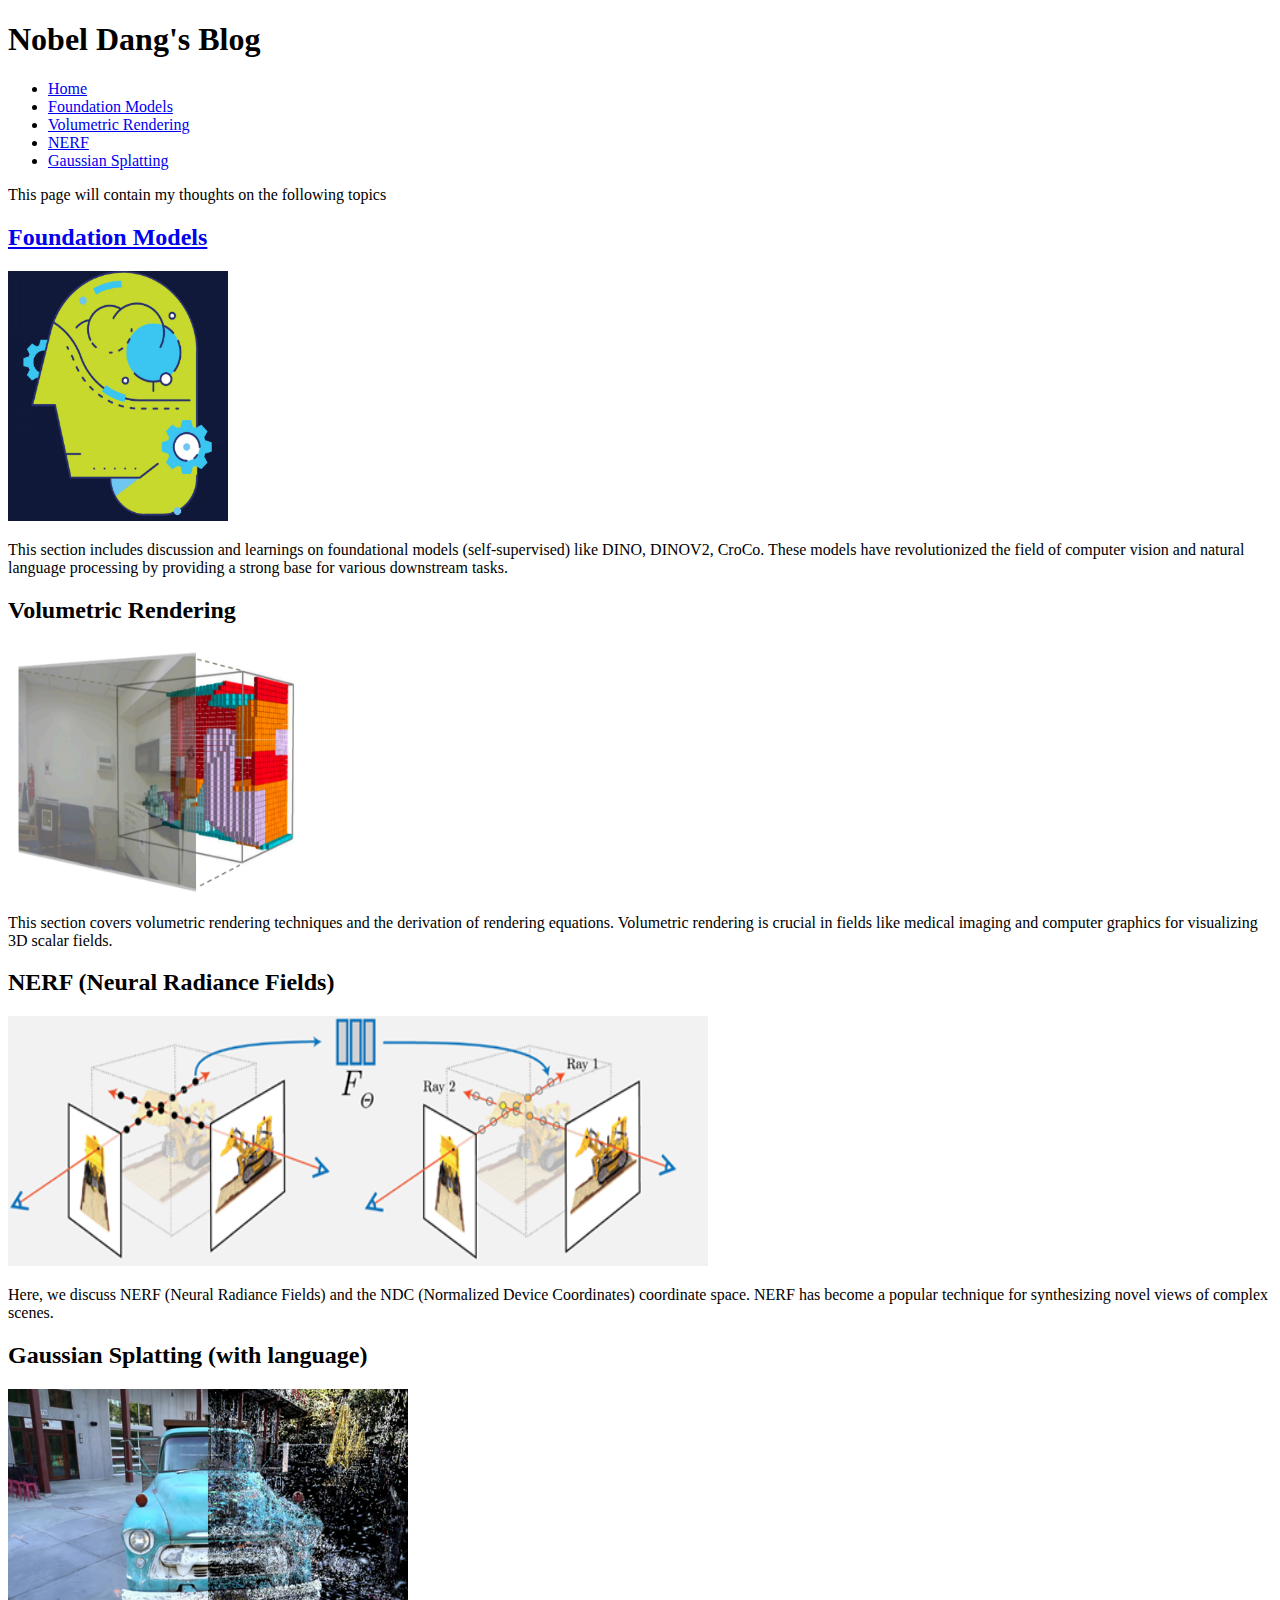
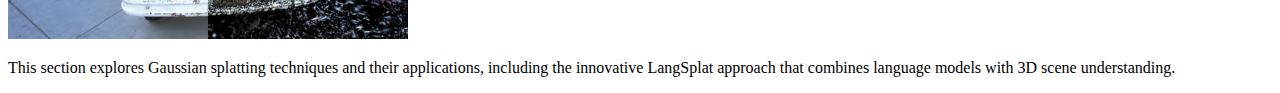
<file: blogs.html>
<!DOCTYPE html>
<html lang="en">
<head>
    <meta charset="UTF-8">
    <meta name="viewport" content="width=device-width, initial-scale=1.0">
    <title>Nobel Dang - Blogs</title>
    <!-- <link rel="stylesheet" href="assets/css/styles3.css"> -->
</head>
<body>
    <header>
        <h1>Nobel Dang's Blog</h1>
        <nav>
            <ul>
                <li><a href="./index.html">Home</a></li>
                <li><a href="#foundation-models">Foundation Models</a></li>
                <li><a href="#volumetric-rendering">Volumetric Rendering</a></li>
                <li><a href="#nerf">NERF</a></li>
                <li><a href="#gaussian-splatting">Gaussian Splatting</a></li>
            </ul>
        </nav>
    </header>

    <main>
        This page will contain my thoughts on the following topics
        <section id="foundation-models">
            <h2><a href="./learnings/foundation-models.html">Foundation Models</a></h2>
            <img src="./website_images/foundational-model-brain.png" alt="Foundational-model-brain Image" width="220" height="250">
            <p>This section includes discussion and learnings on foundational models (self-supervised) like DINO, DINOV2, CroCo. These models have revolutionized the field of computer vision and natural language processing by providing a strong base for various downstream tasks.</p>
            <!-- Add more content here -->
        </section>

        <section id="volumetric-rendering">
            <h2>Volumetric Rendering</h2>
            <img src="./website_images/NDCandVolumeRendering.png" alt="NDC Space" width="300" height="250">
            <p>This section covers volumetric rendering techniques and the derivation of rendering equations. Volumetric rendering is crucial in fields like medical imaging and computer graphics for visualizing 3D scalar fields.</p>
            <!-- Add more content here -->
        </section>

        <section id="nerf">
            <h2>NERF (Neural Radiance Fields)</h2>
            <img src="./website_images/nerf-image.png" alt="Nerf Image" width="700" height="250">
            <p>Here, we discuss NERF (Neural Radiance Fields) and the NDC (Normalized Device Coordinates) coordinate space. NERF has become a popular technique for synthesizing novel views of complex scenes.</p>
            <!-- Add more content here -->
        </section>

        <section id="gaussian-splatting">
            <h2>Gaussian Splatting (with language)</h2>
            <img src="./website_images/gaussian_splatting.png" alt="Gaussian Splatting" width="400" height="250">
            <p>This section explores Gaussian splatting techniques and their applications, including the innovative LangSplat approach that combines language models with 3D scene understanding.</p>
            <!-- Add more content here -->
        </section>
    </main>

    <footer>
        <!-- <p>&copy; 2025 Nobel Dang. All rights reserved. Some of the images are taken from another sources like website pages or research papers</p> -->
    </footer>
</body>
</html>
</file>
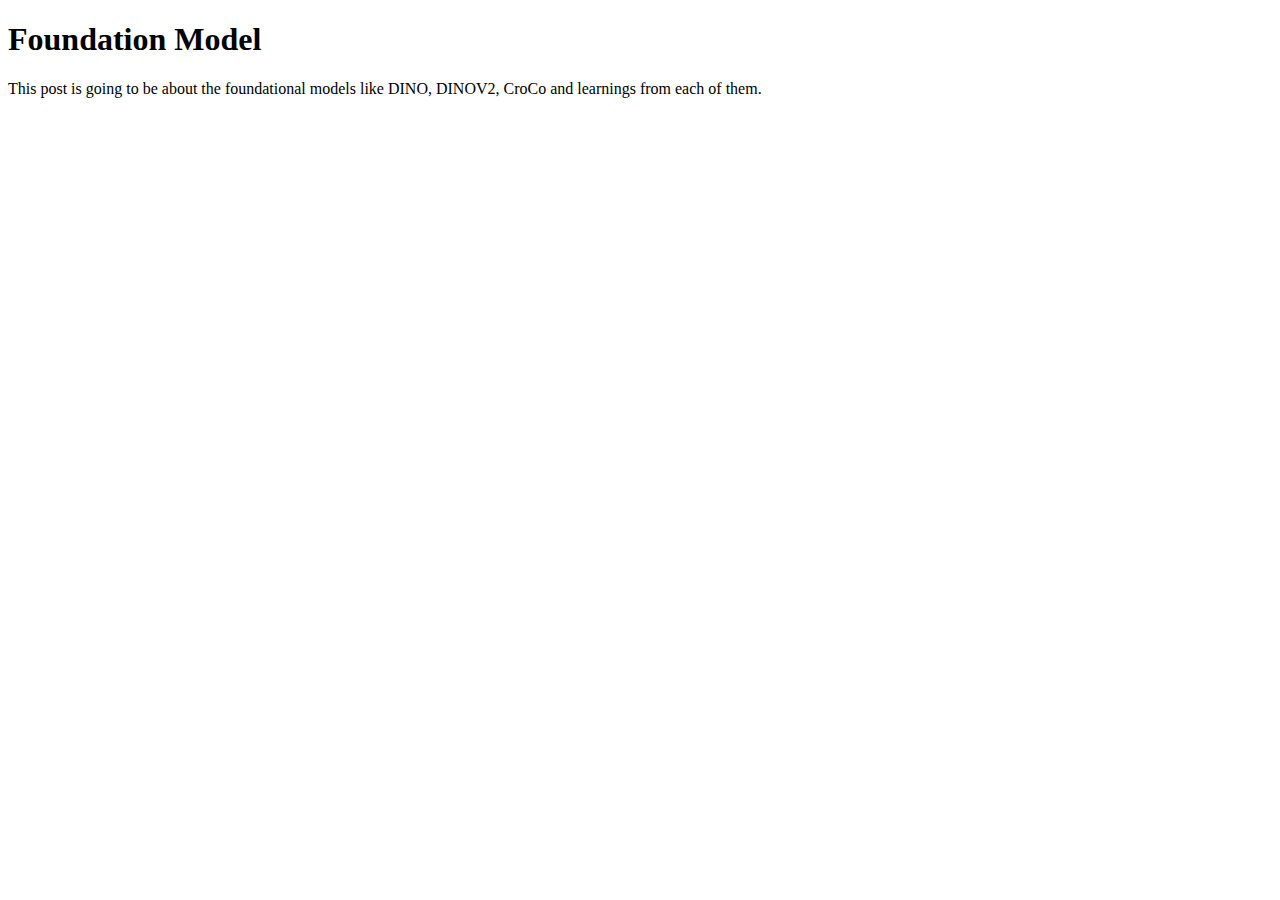
<file: learnings/foundation-models.html>
<!DOCTYPE html>
<html lang="en">
<head>
    <meta charset="UTF-8">
    <meta name="viewport" content="width=device-width, initial-scale=1.0">
    <title>Foundation Model</title>
    <!-- <link rel="stylesheet" href="assets/css/styles3.css"> -->
</head>
<body>
    <header>
        <h1>Foundation Model</h1>
    </header>
        
    This post is going to be about the foundational models like DINO, DINOV2, CroCo and learnings from each of them.
</body>
</html>
</file>
<file: assets/css/styles3.css>
/**
* Template Name: Personal - v2.1.0
* Template URL: https://bootstrapmade.com/personal-free-resume-bootstrap-template/
* Author: BootstrapMade.com
* License: https://bootstrapmade.com/license/
*/

/*--------------------------------------------------------------
# General
--------------------------------------------------------------*/
:root {
  --white: #fff;
  --custom-blue: #010e1b;
  --custom-green: #12d640;
  --custom-gray: #dee2e6;
  --custom-yellow: #ffc107;
  --custom-dark-green: #1c7d32;
  --custom-dark-yellow: #9e7f25;
  --custom-dark-blue: #09203a;

  /* New palette */
  --cool-blue: #081f62;
  --gray: #fefefe;
  --dark-green: #064635;
  --navy-blue: #051747;
  --yellow: #ffc107;
  --light-pink: #edc7b7;
  --golden-yellow: #9e7f25;
  /* --dark-blue: #e7e9f0; */
  --dark-blue: #d7d9e2;
}

body {
  font-family: 'Open Sans', sans-serif;
  color: var(--cool-blue);
  position: relative;
  background: transparent;
}

body::before {
  content: '';
  position: fixed;
  background: var(--gray);
  background-size: cover;
  left: 0;
  right: 0;
  top: 0;
  height: 100vh;
}

@media (min-width: 1024px) {
  body::before {
    background-attachment: fixed;
  }
}

a {
  color: var(--dark-green);
}

a:hover {
  color: var(--dark-green);
  text-decoration: none;
}

h1,
h2,
h3,
h4,
h5,
h6 {
  font-family: 'Raleway', sans-serif;
}

/*--------------------------------------------------------------
# Header
--------------------------------------------------------------*/
#header {
  transition: ease-in-out 0s;
  position: relative;
  height: 100vh;
  display: flex;
  align-items: center;
  z-index: 997;
  overflow-y: auto;
}

#header * {
  transition: ease-in-out 0s;
}

#header h1 {
  font-size: 48px;
  margin-top: 0px;
  padding: 0;
  line-height: 1;
  font-weight: 700;
  font-family: 'Poppins', sans-serif;
}

#header h1 a,
#header h1 a:hover {
  color: var(--navy-blue);
  line-height: 1;
  display: inline-block;
}

#header h2 {
  font-size: 24px;
  margin-top: 20px;
  color: var(--dark-green);
}

#header h2 span {
  color: var(--custom-yellow);
  border-bottom: 2px solid var(--light-pink);
  padding-bottom: 6px;
}

#header img {
  padding: 0;
  margin: 0;
}

#header .social-links {
  margin-top: 40px;
  display: flex;
}

#header .social-links a {
  font-size: 16px;
  display: flex;
  justify-content: center;
  align-items: center;
  background: rgba(255, 255, 255, 0.1);
  color: var(--cool-blue);
  line-height: 1;
  margin-right: 8px;
  border-radius: 50%;
  width: 40px;
  height: 40px;
}

#header .social-links a:hover {
  background: var(--light-pink);
}

@media (max-width: 992px) {
  #header h1 {
    font-size: 36px;
  }
  #header h2 {
    font-size: 20px;
    line-height: 30px;
  }
  #header .social-links {
    margin-top: 15px;
  }
  #header .container {
    display: flex;
    flex-direction: column;
    align-items: center;
  }
}

/*--------------------------------------------------------------
# Navigation Menu
--------------------------------------------------------------*/
/* Desktop Navigation */
.nav-menu {
  margin-top: 35px;
}

.nav-menu ul {
  display: flex;
  margin: 0;
  padding: 0;
  list-style: none;
}

.nav-menu li + li {
  margin-left: 30px;
}

.nav-menu a {
  display: block;
  position: relative;
  color: var(--cool-blue);
  font-size: 19px;
  font-family: 'Poppins', sans-serif;
  font-weight: 400;
}

.nav-menu a:before {
  content: '';
  position: absolute;
  width: 0;
  height: 2px;
  bottom: -4px;
  left: 0;
  background-color: var(--golden-yellow);
  visibility: hidden;
  width: 0px;
  transition: all 0.3s ease-in-out 0s;
}

.nav-menu a:hover:before,
.nav-menu li:hover > a:before,
.nav-menu .active > a:before {
  visibility: visible;
  width: 25px;
}

.nav-menu a:hover,
.nav-menu .active > a,
.nav-menu li:hover > a {
  color: var(--dark-green);
  text-decoration: none;
}

/* Mobile Navigation */
.mobile-nav-toggle {
  position: fixed;
  right: 15px;
  top: 15px;
  z-index: 9998;
  border: 0;
  background: none;
  font-size: 24px;
  transition: all 0.4s;
  outline: none !important;
  line-height: 1;
  cursor: pointer;
  text-align: right;
}

.mobile-nav-toggle i {
  color: var(--cool-blue);
}

.mobile-nav {
  position: fixed;
  top: 55px;
  right: 15px;
  bottom: 15px;
  left: 15px;
  z-index: 9999;
  overflow-y: auto;
  background: rgba(0, 0, 0, 0.7);
  transition: ease-in-out 0s;
  opacity: 0;
  visibility: hidden;
  border-radius: 10px;
  padding: 10px 0;
  border: 2px solid rgba(255, 255, 255, 0.12);
}

.mobile-nav * {
  margin: 0;
  padding: 0;
  list-style: none;
}

.mobile-nav a {
  display: block;
  position: relative;
  color: var(--cool-blue);
  padding: 10px 20px;
  font-weight: 500;
  outline: none;
}

.mobile-nav a:hover,
.mobile-nav .active > a,
.mobile-nav li:hover > a {
  color: var(--light-pink);
  text-decoration: none;
}

.mobile-nav-overly {
  width: 100%;
  height: 100%;
  z-index: 9997;
  top: 0;
  left: 0;
  position: fixed;
  background: rgba(9, 9, 9, 0.6);
  overflow: hidden;
  display: none;
  transition: ease-in-out 0s;
}

.mobile-nav-active {
  overflow: hidden;
}

.mobile-nav-active .mobile-nav {
  opacity: 1;
  visibility: visible;
}

.mobile-nav-active .mobile-nav-toggle i {
  color: var(--cool-blue);
}

/* Header Top */
#header.header-top {
  height: 90px;
  position: fixed;
  left: 0;
  top: 0;
  right: 0;
  background: var(--dark-blue);
}

#header.header-top .social-links,
#header.header-top h2 {
  display: none;
}

#header.header-top h1 {
  margin-right: auto;
  font-size: 36px;
}

#header.header-top .container {
  display: flex;
  align-items: center;
}

#header.header-top .nav-menu {
  margin: 0;
}

@media (max-width: 768px) {
  #header.header-top {
    height: 60px;
  }
  #header.header-top h1 {
    font-size: 26px;
  }
}

/*--------------------------------------------------------------
# Sections General
--------------------------------------------------------------*/
section {
  overflow: hidden;
  position: absolute;
  width: 100%;
  top: 140px;
  bottom: 100%;
  opacity: 0;
  z-index: 2;
}

section.section-show {
  top: 70px;
  bottom: auto;
  opacity: 1;
  padding-bottom: 0px;
}

section .container {
  background: rgba(0, 0, 0, 0);
  padding: 30px;
}

@media (max-width: 768px) {
  section {
    top: 120px;
  }
  section.section-show {
    top: 80px;
  }
}

.section-title h2 {
  font-size: 14px;
  font-weight: 500;
  padding: 0;
  line-height: 1px;
  margin: 0 0 20px 0;
  letter-spacing: 2px;
  text-transform: uppercase;
  color: var(--navy-blue);
  font-family: 'Poppins', sans-serif;
}

.section-title h2::after {
  content: '';
  width: 120px;
  height: 1px;
  display: inline-block;
  background: var(--navy-blue);
  margin: 4px 10px;
}

.section-title p {
  margin: 0;
  margin: -15px 0 15px 0;
  font-size: 36px;
  font-weight: 700;
  text-transform: uppercase;
  font-family: 'Poppins', sans-serif;
  color: var(--cool-blue);
}

/*--------------------------------------------------------------
# About
--------------------------------------------------------------*/
.about-me .content h3 {
  font-weight: 700;
  font-size: 26px;
  color: var(--light-pink);
}

.about-me .content ul {
  list-style: none;
  padding: 0;
}

.about-me .content ul li {
  padding-bottom: 10px;
}

.about-me .content ul i {
  font-size: 20px;
  padding-right: 2px;
  color: var(--light-pink);
}

.about-me .content p:last-child {
  margin-bottom: 0;
}

/*--------------------------------------------------------------
# Counts
--------------------------------------------------------------*/
.counts {
  padding: 70px 0 60px;
}

.counts .count-box {
  padding: 30px 30px 25px 30px;
  width: 100%;
  position: relative;
  text-align: center;
  background: rgba(255, 255, 255, 0.08);
}

.counts .count-box i {
  position: absolute;
  top: -25px;
  left: 50%;
  transform: translateX(-50%);
  font-size: 24px;
  background: rgba(255, 255, 255, 0.1);
  padding: 12px;
  color: var(--light-pink);
  border-radius: 50px;
}

.counts .count-box span {
  font-size: 36px;
  display: block;
  font-weight: 600;
  color: var(--cool-blue);
}

.counts .count-box p {
  padding: 0;
  margin: 0;
  font-family: 'Raleway', sans-serif;
  font-size: 14px;
}


.publication {
  margin-bottom: 30px;
  border-bottom: 1px solid #ccc;
  padding-bottom: 20px;
  overflow: hidden;
}
.publication img {
  width: 150px;
  height: auto;
  float: left;
  margin-right: 20px;
}


/*--------------------------------------------------------------
# Skills
--------------------------------------------------------------*/
.skills .progress {
  height: 50px;
  display: block;
  background: none;
}

.skills .progress .skill {
  padding: 0;
  margin: 0 0 6px 0;
  text-transform: uppercase;
  display: block;
  font-weight: 600;
  font-family: 'Poppins', sans-serif;
  color: var(--cool-blue);
}

.skills .progress .skill .val {
  float: right;
  font-style: normal;
}

.skills .progress-bar-wrap {
  background: rgba(255, 255, 255, 0.15);
}

.skills .progress-bar {
  width: 1px;
  height: 10px;
  transition: 0.9s;
  background-color: var(--light-pink);
}

/*--------------------------------------------------------------
# Interests
--------------------------------------------------------------*/
.interests .icon-box {
  display: flex;
  align-items: center;
  padding: 20px;
  background: var(--dark-blue);
  transition: ease-in-out 0.3s;
}

.interests .icon-box i {
  font-size: 32px;
  padding-right: 10px;
  line-height: 1;
}

.interests .icon-box h3 {
  font-weight: 700;
  margin: 0;
  padding: 0;
  line-height: 1;
  font-size: 16px;
  color: var(--cool-blue);
}

.interests .icon-box:hover {
  background: #c0c0c4;
}

/*--------------------------------------------------------------
# Testimonials
--------------------------------------------------------------*/
.testimonials .testimonial-item {
  box-sizing: content-box;
  min-height: 320px;
}

.testimonials .testimonial-item .testimonial-img {
  width: 90px;
  border-radius: 50%;
  margin: -40px 0 0 40px;
  position: relative;
  z-index: 2;
  border: 6px solid rgba(255, 255, 255, 0.12);
}

.testimonials .testimonial-item h3 {
  font-size: 18px;
  font-weight: bold;
  margin: 10px 0 5px 45px;
  color: var(--cool-blue);
}

.testimonials .testimonial-item h4 {
  font-size: 14px;
  color: #999;
  margin: 0 0 0 45px;
}

.testimonials .testimonial-item .quote-icon-left,
.testimonials .testimonial-item .quote-icon-right {
  color: rgba(255, 255, 255, 0.25);
  font-size: 26px;
}

.testimonials .testimonial-item .quote-icon-left {
  display: inline-block;
  left: -5px;
  position: relative;
}

.testimonials .testimonial-item .quote-icon-right {
  display: inline-block;
  right: -5px;
  position: relative;
  top: 10px;
}

.testimonials .testimonial-item p {
  font-style: italic;
  margin: 0 15px 0 15px;
  padding: 20px 20px 60px 20px;
  background: rgba(255, 255, 255, 0.1);
  position: relative;
  border-radius: 6px;
  position: relative;
  z-index: 1;
}

.testimonials .owl-nav,
.testimonials .owl-dots {
  margin-top: 5px;
  text-align: center;
}

.testimonials .owl-dot {
  display: inline-block;
  margin: 0 5px;
  width: 12px;
  height: 12px;
  border-radius: 50%;
  background-color: rgba(255, 255, 255, 0.3) !important;
}

.testimonials .owl-dot.active {
  background-color: var(--light-pink) !important;
}

@media (max-width: 767px) {
  .testimonials {
    margin: 30px 10px;
  }
}

/*--------------------------------------------------------------
# Resume
--------------------------------------------------------------*/
.resume .resume-title {
  font-size: 26px;
  font-weight: 700;
  margin-top: 20px;
  margin-bottom: 20px;
  color: var(--cool-blue);
}

.resume .resume-item {
  padding: 0 0 20px 20px;
  margin-top: -2px;
  border-left: 2px solid rgba(255, 255, 255, 0.2);
  position: relative;
}

.resume .resume-item h4 {
  line-height: 18px;
  font-size: 18px;
  font-weight: 600;
  text-transform: uppercase;
  font-family: 'Poppins', sans-serif;
  color: var(--light-pink);
  margin-bottom: 10px;
}

.resume .resume-item h5 {
  font-size: 16px;
  background: rgba(255, 255, 255, 0.15);
  padding: 5px 15px;
  display: inline-block;
  font-weight: 600;
  margin-bottom: 10px;
}

.resume .resume-item ul {
  padding-left: 20px;
}

.resume .resume-item ul li {
  padding-bottom: 10px;
}

.resume .resume-item:last-child {
  padding-bottom: 0;
}

.resume .resume-item::before {
  content: '';
  position: absolute;
  width: 16px;
  height: 16px;
  border-radius: 50px;
  left: -9px;
  top: 0;
  background: var(--golden-yellow);
  border: 2px solid var(--golden-yellow);
}

/*--------------------------------------------------------------
# Services
--------------------------------------------------------------*/
.services .icon-box {
  text-align: center;
  background: var(--dark-blue);
  padding: 40px 40px;
  transition: all ease-in-out 0.3s;
  margin: 10px;
}

.services .icon-box .icon {
  margin: 0 auto;
  width: 64px;
  height: 64px;
  background: var(--light-pink);
  border-radius: 5px;
  transition: all 0.3s ease-out 0s;
  display: flex;
  align-items: center;
  justify-content: center;
  margin-bottom: 20px;
  transform-style: preserve-3d;
}

.services .icon-box .icon i {
  color: var(--cool-blue);
  font-size: 28px;
}

.services .icon-box .icon::before {
  position: absolute;
  content: '';
  left: -8px;
  top: -8px;
  height: 100%;
  width: 100%;
  background: rgba(255, 255, 255, 0.15);
  border-radius: 5px;
  transition: all 0.3s ease-out 0s;
  transform: translateZ(-1px);
}

.services .icon-box h4 {
  font-weight: 700;
  margin-bottom: 15px;
  font-size: 24px;
}

.services .icon-box h4 a {
  color: var(--cool-blue);
}

.services .icon-box p {
  line-height: 24px;
  font-size: 14px;
  margin-bottom: 0;
}

.services .icon-box:hover {
  background: #c0c0c4;
  border-color: var(--light-pink);
}

.services .icon-box:hover .icon {
  background: var(--cool-blue);
}

.services .icon-box:hover .icon i {
  color: var(--light-pink);
}

.services .icon-box:hover .icon::before {
  background: #35e888;
}

.services .icon-box:hover h4 a,
.services .icon-box:hover p {
  color: var(--dark-green);
}

/*--------------------------------------------------------------
# Portfolio
--------------------------------------------------------------*/
.portfolio .portfolio-item {
  margin-bottom: 30px;
}

.portfolio #portfolio-flters {
  padding: 0;
  margin: 0 auto 15px auto;
  list-style: none;
  text-align: center;
  border-radius: 50px;
  padding: 2px 15px;
}

.portfolio #portfolio-flters li {
  cursor: pointer;
  display: inline-block;
  padding: 8px 16px 10px 16px;
  font-size: 14px;
  font-weight: 600;
  line-height: 1;
  text-transform: uppercase;
  color: var(--cool-blue);
  background: rgba(202, 35, 35, 0.1);
  margin: 0 3px 10px 3px;
  transition: all 0.3s ease-in-out;
  border-radius: 4px;
}

.portfolio #portfolio-flters li:hover,
.portfolio #portfolio-flters li.filter-active {
  background: var(--light-pink);
}

.portfolio #portfolio-flters li:last-child {
  margin-right: 0;
}

.portfolio .portfolio-wrap {
  transition: 0.3s;
  position: relative;
  overflow: hidden;
  z-index: 1;
  background: rgba(0, 0, 0, 0.6);
}

.portfolio .portfolio-wrap::before {
  content: '';
  background: rgba(0, 0, 0, 0.6);
  position: absolute;
  left: 30px;
  right: 30px;
  top: 30px;
  bottom: 30px;
  transition: all ease-in-out 0.3s;
  z-index: 2;
  opacity: 0;
}

.portfolio .portfolio-wrap .portfolio-info {
  opacity: 0;
  position: absolute;
  top: 0;
  left: 0;
  right: 0;
  bottom: 0;
  text-align: center;
  z-index: 3;
  transition: all ease-in-out 0.3s;
  display: flex;
  flex-direction: column;
  justify-content: center;
  align-items: center;
}

.portfolio .portfolio-wrap .portfolio-info::before {
  display: block;
  content: '';
  width: 48px;
  height: 48px;
  position: absolute;
  top: 35px;
  left: 35px;
  border-top: 3px solid #9ea9e4;
  border-left: 3px solid #9ea9e4;
  transition: all 0.5s ease 0s;
  z-index: 9994;
}

.portfolio .portfolio-wrap .portfolio-info::after {
  display: block;
  content: '';
  width: 48px;
  height: 48px;
  position: absolute;
  bottom: 35px;
  right: 35px;
  border-bottom: 3px solid #9ea9e4;
  border-right: 3px solid #9ea9e4;
  transition: all 0.5s ease 0s;
  z-index: 9994;
}

.portfolio .portfolio-wrap .portfolio-info h4 {
  font-size: 20px;
  color: var(--cool-blue);
  font-weight: 600;
}

.portfolio .portfolio-wrap .portfolio-info p {
  color: var(--cool-blue);
  font-size: 14px;
  text-transform: uppercase;
  padding: 0;
  margin: 0;
}

.portfolio .portfolio-wrap .portfolio-links {
  text-align: center;
  z-index: 4;
}

.portfolio .portfolio-wrap .portfolio-links a {
  color: #9ea9e4;
  margin: 0 2px;
  font-size: 28px;
  display: inline-block;
  transition: 0.3s;
}

.portfolio .portfolio-wrap .portfolio-links a:hover {
  color: #63eda3;
}

.portfolio .portfolio-wrap:hover::before {
  top: 0;
  left: 0;
  right: 0;
  bottom: 0;
  opacity: 1;
}

.portfolio .portfolio-wrap:hover .portfolio-info {
  opacity: 1;
}

.portfolio .portfolio-wrap:hover .portfolio-info::before {
  top: 15px;
  left: 15px;
}

.portfolio .portfolio-wrap:hover .portfolio-info::after {
  bottom: 15px;
  right: 15px;
}

/*--------------------------------------------------------------
# Contact
--------------------------------------------------------------*/
.contact .info-box {
  color: #444444;
  padding: 20px;
  width: 100%;
  background: var(--dark-blue);
}

.contact .info-box i.bx {
  font-size: 24px;
  color: var(--navy-blue);
  border-radius: 50%;
  padding: 14px;
  float: left;
  background: rgba(255, 255, 255, 0.1);
}

.contact .info-box h3 {
  font-size: 20px;
  color: #28a745;
  font-weight: 700;
  margin: 10px 0 8px 68px;
}

.contact .info-box p {
  padding: 0;
  color: var(--cool-blue);
  line-height: 24px;
  font-size: 14px;
  margin: 0 0 0 68px;
}

.contact .info-box .social-links {
  margin: 5px 0 0 68px;
  display: flex;
}

.contact .info-box .social-links a {
  font-size: 18px;
  display: inline-block;
  color: var(--cool-blue);
  line-height: 1;
  margin-right: 12px;
  transition: 0.3s;
}

.contact .info-box .social-links a:hover {
  color: var(--dark-green);
}

.contact .php-email-form {
  padding: 30px;
  background: rgba(255, 255, 255, 0.08);
}

.contact .php-email-form .validate {
  display: none;
  color: red;
  margin: 0 0 15px 0;
  font-weight: 400;
  font-size: 13px;
}

.contact .php-email-form .error-message {
  display: none;
  background: rgba(255, 255, 255, 0.08);
  background: #ed3c0d;
  text-align: center;
  padding: 15px;
  font-weight: 600;
}

.contact .php-email-form .sent-message {
  display: none;
  background: rgba(255, 255, 255, 0.08);
  background: var(--light-pink);
  text-align: center;
  padding: 15px;
  font-weight: 600;
}

.contact .php-email-form .loading {
  display: none;
  background: rgba(255, 255, 255, 0.08);
  text-align: center;
  padding: 15px;
}

.contact .php-email-form .loading:before {
  content: '';
  display: inline-block;
  border-radius: 50%;
  width: 24px;
  height: 24px;
  margin: 0 10px -6px 0;
  border: 3px solid var(--light-pink);
  border-top-color: #eee;
  -webkit-animation: animate-loading 1s linear infinite;
  animation: animate-loading 1s linear infinite;
}

.contact .php-email-form input,
.contact .php-email-form textarea {
  border-radius: 0;
  box-shadow: none;
  font-size: 14px;
  background: rgba(255, 255, 255, 0.08);
  border: 0;
  transition: 0.3s;
  color: var(--cool-blue);
}

.contact .php-email-form input:focus,
.contact .php-email-form textarea:focus {
  background-color: rgba(255, 255, 255, 0.11);
}

.contact .php-email-form input::-webkit-input-placeholder,
.contact .php-email-form textarea::-webkit-input-placeholder {
  color: rgba(255, 255, 255, 0.3);
  opacity: 1;
}

.contact .php-email-form input::-moz-placeholder,
.contact .php-email-form textarea::-moz-placeholder {
  color: rgba(255, 255, 255, 0.3);
  opacity: 1;
}

.contact .php-email-form input:-ms-input-placeholder,
.contact .php-email-form textarea:-ms-input-placeholder {
  color: rgba(255, 255, 255, 0.3);
  opacity: 1;
}

.contact .php-email-form input::-ms-input-placeholder,
.contact .php-email-form textarea::-ms-input-placeholder {
  color: rgba(255, 255, 255, 0.3);
  opacity: 1;
}

.contact .php-email-form input::placeholder,
.contact .php-email-form textarea::placeholder {
  color: rgba(255, 255, 255, 0.3);
  opacity: 1;
}

.contact .php-email-form input {
  padding: 20px 15px;
}

.contact .php-email-form textarea {
  padding: 12px 15px;
}

.contact .php-email-form button[type='submit'] {
  background: var(--light-pink);
  border: 0;
  padding: 10px 30px;
  color: var(--cool-blue);
  transition: 0.4s;
  border-radius: 4px;
}

.contact .php-email-form button[type='submit']:hover {
  background: #15bb62;
}

@-webkit-keyframes animate-loading {
  0% {
    transform: rotate(0deg);
  }
  100% {
    transform: rotate(360deg);
  }
}

@keyframes animate-loading {
  0% {
    transform: rotate(0deg);
  }
  100% {
    transform: rotate(360deg);
  }
}

/*--------------------------------------------------------------
# Credits
--------------------------------------------------------------*/
.credits {
  position: fixed;
  right: 15px;
  bottom: 15px;
  font-size: 13px;
  color: var(--cool-blue);
  z-index: 1;
}

.credits a {
  color: var(--light-pink);
  transition: 0.3s;
}

.credits a:hover {
  color: var(--cool-blue);
}

@media (max-width: 992px) {
  .credits {
    left: 50%;
    right: 0;
    transform: translateX(-50%);
  }
}

/* Custom css */
.img-responsive {
  width: 100%;
  height: 237px;
}
</file>
